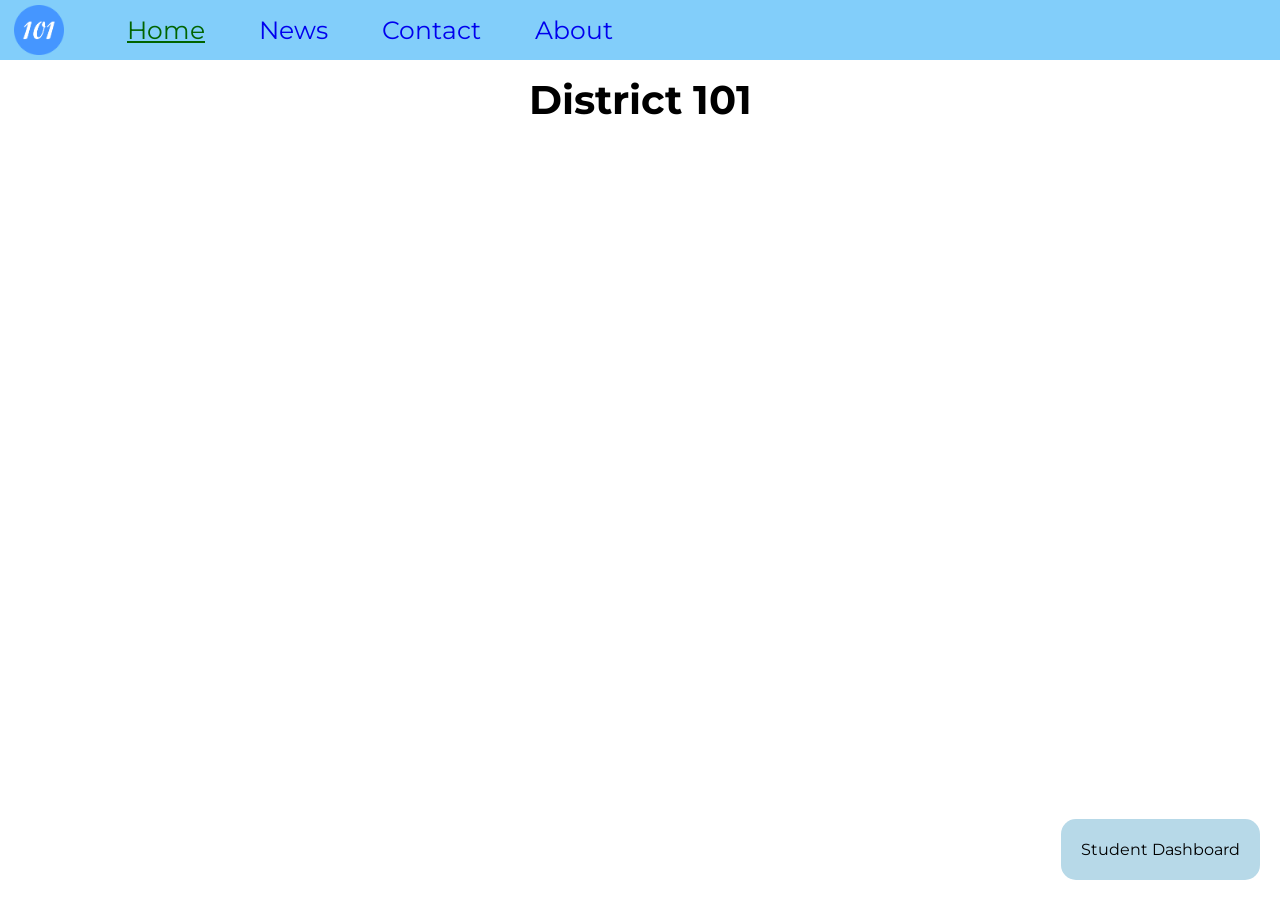
<file: index.html>
<html>
    <head>
        <title>District 101 - Home</title>
        <link rel='icon' href='media/d101_small_logo.png'>
        <link rel="stylesheet" href='home.css'>
        <link rel="preconnect" href="https://fonts.gstatic.com">
        <link href="https://fonts.googleapis.com/css2?family=Montserrat:wght@300&display=swap" rel="stylesheet">
        <script src='home.js' type='text/javascript'></script>
    </head>
    <body>
        <div class="topbar">
            <a class="active" style='margin-left: 100px;'>Home</a>
            <a href="#news">News</a>
            <a href="#contact">Contact</a>
            <a href="#about">About</a>
        </div>
        <div class='dashboard' onclick="take('Student Dashboard', 'https://dashboard.district101.gq', true)">
            <p>Student Dashboard</p>
        </div>
        <div id='takebg'></div>
        <div id='take'>
            <a href='javascript:void(0)' onclick='take(false, false, false)'>&times;</a>
            <p class='header'>Heads Up!</p>
            <p id='taketext'>Error Loading this message.</p>
            <div onclick="take(true, true, true)">
                Go There
            </div>
        </div>
        <h1 style='margin-top: 75px;'>District 101</h1>
    </body>
</html>
</file>
<file: home.css>
html {
    font-family: 'Montserrat', sans-serif;
}

h1 {
    text-align: center;
    font-size: 40px;
}

smalltext {
   font-size: 10px; 
    color: darkblue;
    cursor: help;
}

.topbar {
    background-color: #82cefa;
    position: fixed;
    width: 100%;
    height: 60px;
    top: 0;
    left: 0;
    background-image: url('media/d101_small_logo.png');
    background-size: 50px;
    background-repeat: no-repeat;
    background-position: 14px;
    overflow: hidden;
}
.topbar a {
    font-size: 25px;
    float: left;
    display: block;
    text-decoration: none;
    padding: 14.9 27;
    transition: background 0.25s, color 1s, border 2s;
    border-radius: 0;

}
.topbar a:hover {
    text-decoration: underline;
    background-color: white;
    color: black;
    border-radius: 25px;
}
.topbar .active {
    text-decoration: underline;
    color: darkgreen;
    cursor: default;
}
.topbar .active:hover {
    color: darkgreen;
    background: none;
}

.dashboard {
    background-color: #b7d9e8;
    position: fixed;
    bottom: 20;
    right: 20;
    padding: 5 20;
    cursor: pointer;
    border-radius: 15px;
}
.dashboard p {
    transition: 0.25s;
}
.dashboard:hover p {
    color: dimgray;
}

#take {
    position: fixed;
    background-color: #c2c3c4;
    width: 50%;
    left: 25%;
    top: 25%;
    border-radius: 50px;
    display: none;
    transition: 0.5s;
}
#take a {
    text-decoration: none;
    color: black;
    display: block;
    margin-left: 92%;
    font-size: 30px;
}
#take .header {
    text-align: center;
    font-size: 45;
    padding: 0 0 25 0;
    font-weight: 800;
    border-bottom-style: solid;
    border-bottom-width: 5;
    border-bottom-color: darkslategray;
}
#take #taketext {
    text-align: center;
    font-size: 18;
    font-weight: 500;
}
#take div {
    background-color: mediumpurple;
    width: 50px;
    display: block;
    width: 80%;
    padding: 24 0;
    margin: 36 auto 17 auto;  
    text-align: center;
    border-radius: 21px;
    color: white;
    cursor: pointer;
}

#takebg {
    width: 100%;
    height: 100%;
    position: fixed;
    background-color: black;
    top: 0;
    left: 0;
    opacity: 0.75;
    display: none;
}
</file>
